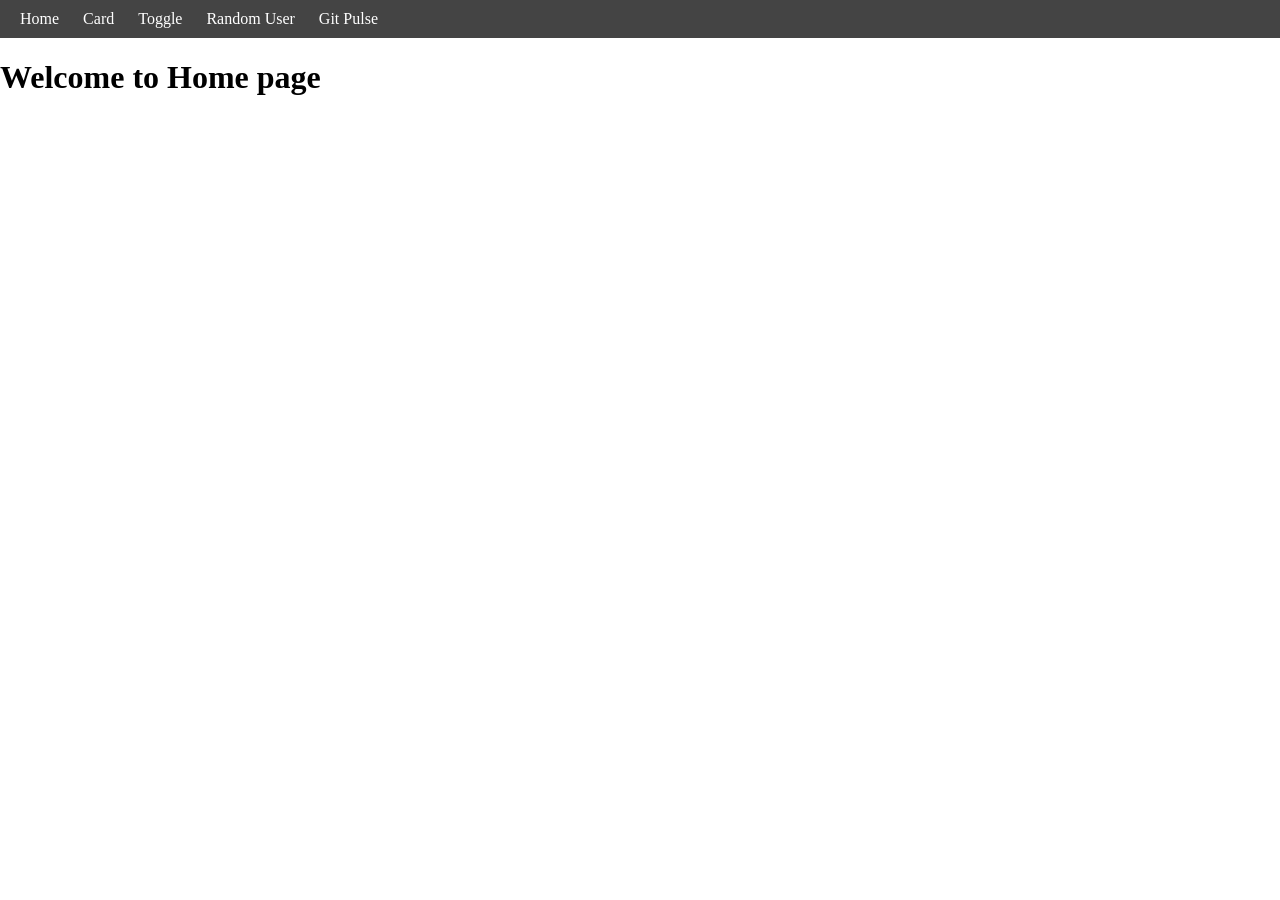
<file: target/classes/static/index.html>
<!DOCTYPE html>
<html lang="en">
<head>
    <meta charset="UTF-8">
    <meta name="viewport" content="width=device-width, initial-scale=1.0">
    <title>Document</title>
    <link rel="stylesheet" href="css/site.css">
</head>
<body>
    <div class="navbar">
       
        <a href="#" >Home</a>
        <a href="/card.html" >Card</a>
        <a href="/toggle.html" >Toggle</a>
        <a href="/randomuser.html" >Random User</a>
        <a href="/gitpulse.html" >Git Pulse</a>

    </div>
 <h1>Welcome to Home page</h1>

</body>
</html>
</file>
<file: target/classes/static/css/site.css>
body {
        margin: 0px;
        padding: 0px;
}

.navbar {
        background-color: #444;
        padding:10px;
}

.navbar a {
        color: #fff;
        text-decoration: none;
        padding: 10px;
}

.navbar a:hover {
        background-color: yellow;
        color:#000000;
}
</file>
